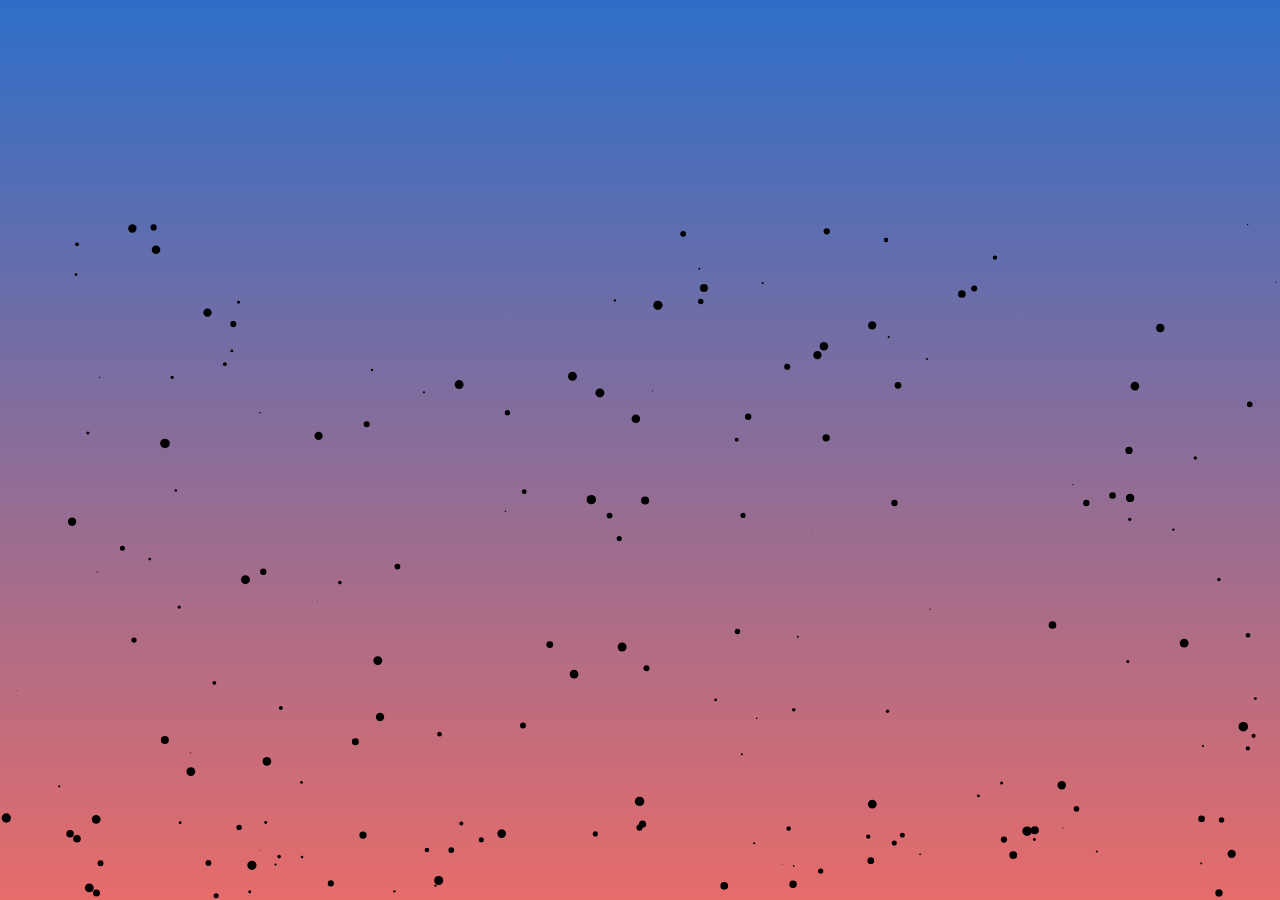
<file: 1/index.html>
<!DOCTYPE html>
<html lang="en">
<head>
    <meta charset="UTF-8">
    <meta name="viewport" content="width=device-width, initial-scale=1.0">
    <title>Document</title>
    <link rel="stylesheet" href="style.css">
</head>
<body>
    <canvas id="canvas1"></canvas>
    
    <script src="script.js"></script>
</body>
</html>
</file>
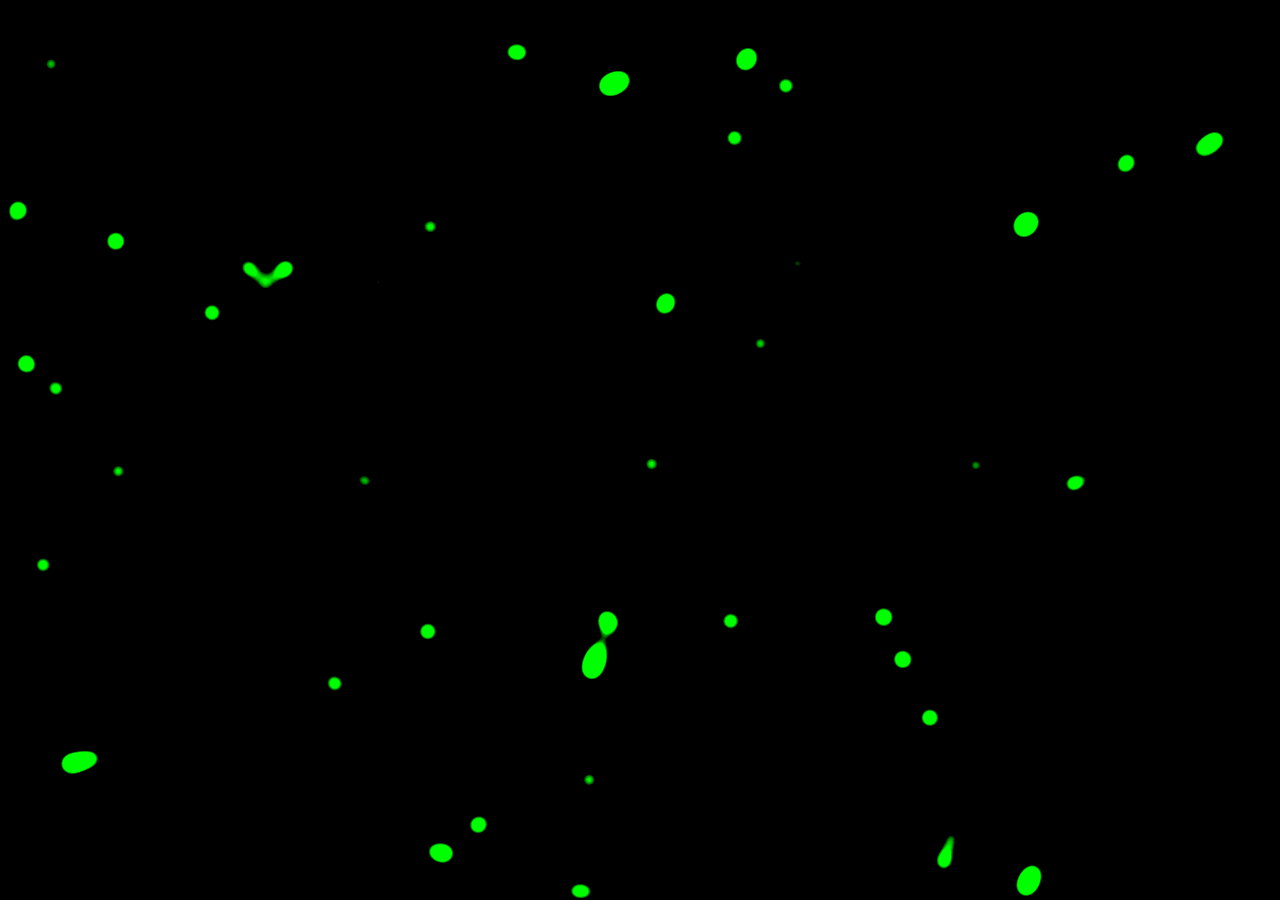
<file: 3/index.html>
<!DOCTYPE html>
<html lang="en">

<head>
    <meta charset="UTF-8">
    <meta name="viewport" content="width=device-width, initial-scale=1.0">
    <title>Document</title>
    <link rel="stylesheet" href="style.css">
</head>

<body>
    <canvas id="canvas1"></canvas>

    <svg>
        <defs>
            <filter id="goo">
                <feGaussianBlur in="SourceGraphic" stdDeviation="10" result="blur" />
                <feColorMatrix in="blur" mode="matrix" values="1 0 0 0 0
                0 1 0 0 0
                0 0 1 0 0
                0 0 0 19 -9" result="goo" />
                <feComposite in="SourceGraphic" in2="goo" operator="atop" />
            </filter>
        </defs>
    </svg>

    <script src="script.js"></script>
</body>

</html>
</file>
<file: 1/style.css>
#canvas1 {
    position: absolute;
    top: 0;
    left: 0;
    width: 100%;
    height: 100%;
    z-index: -10;
    background: linear-gradient(#2e6ec8, #e66c6a);
}
</file>
<file: 3/style.css>
body {
    background: black;
}

#canvas1 {
    position: absolute;
    top: 0;
    left: 0;
    width: 100%;
    height: 100%;
    z-index: -10;
    filter: url("#goo");
}
</file>
